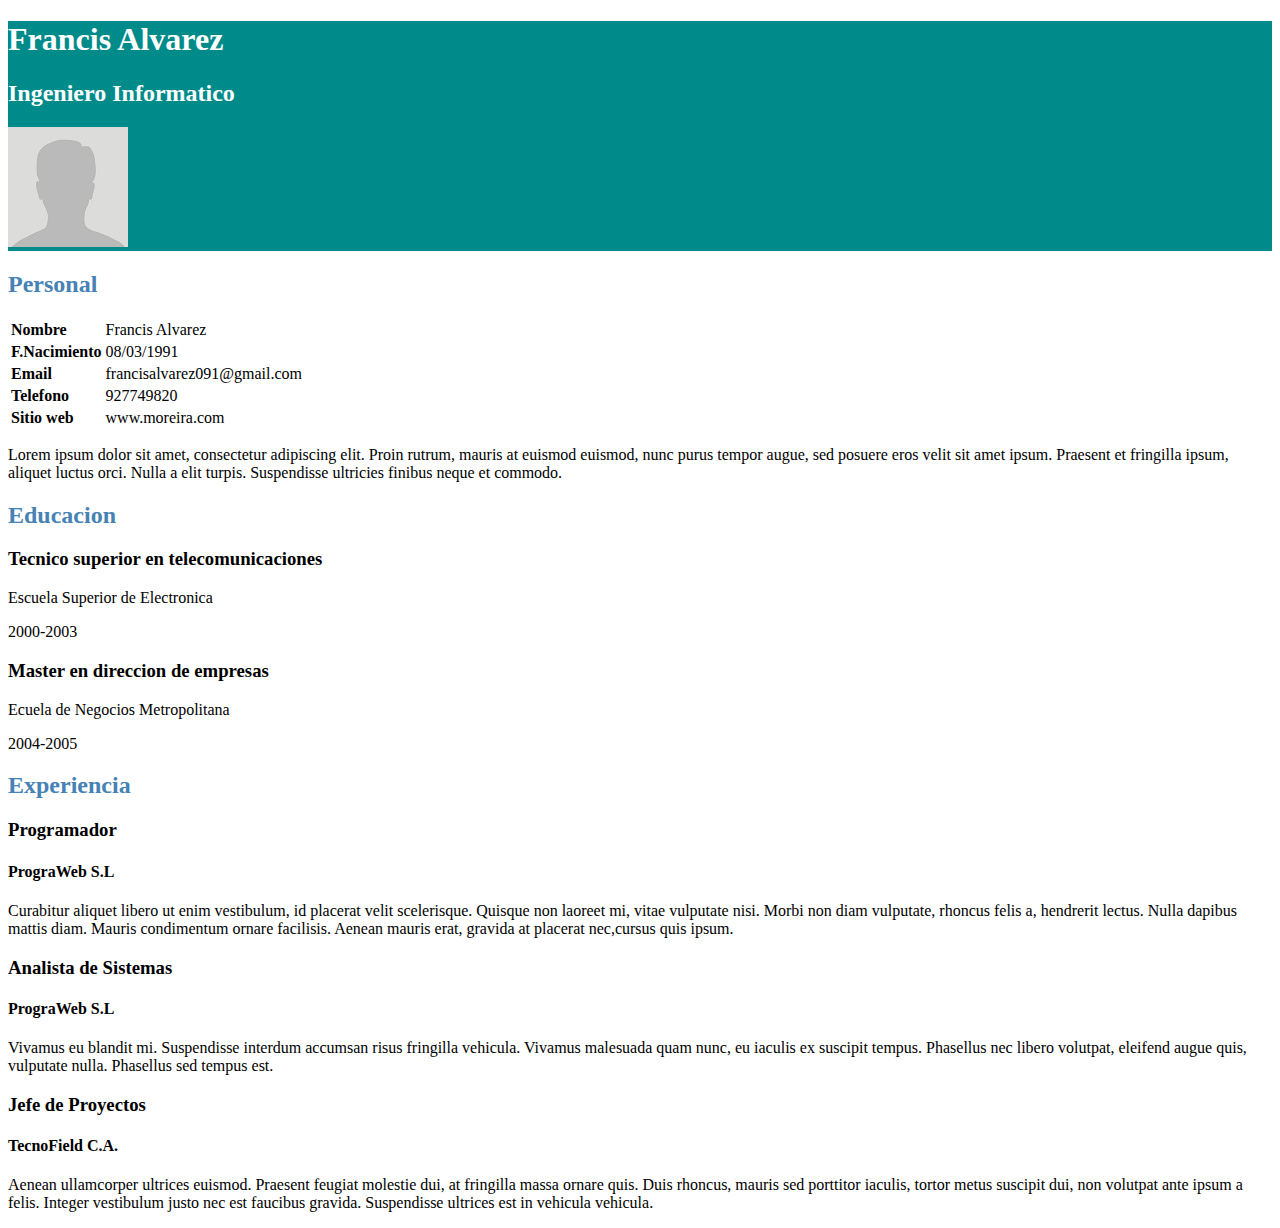
<file: index.html>
<!DOCTYPE html>
<html lang="en">
<head>
    <meta charset="UTF-8">
    <meta http-equiv="X-UA-Compatible" content="IE=edge">
    <meta name="viewport" content="width=device-width, initial-scale=1.0">
    <link rel="stylesheet" href="style.css">
    <title>Curriculum Vitae</title>
</head>
<body>
    <main class="main-contenedor">
        <h1>Francis Alvarez</h1>
        <h2>Ingeniero Informatico</h2>
        <img src="img/persona.png" alt="">
    </main>
    <section>
        <article>
            <header><h2 class="subtitle">Personal</h2></header>
            <table>
                <tr>
                    <td><b>Nombre</b></td>
                    <td>Francis Alvarez</td>
                </tr>
                <tr>
                    <td><b>F.Nacimiento</b></td>
                    <td>08/03/1991</td>
                </tr>
                <tr>
                    <td><b>Email</b></td>
                    <td>francisalvarez091@gmail.com</td>
                </tr>
                <tr>
                    <td><b>Telefono</b></td>
                    <td>927749820</td>
                </tr>
                <tr>
                    <td><b>Sitio web</b></td>
                    <td>www.moreira.com</td>
                </tr>
            </table>
            <p>Lorem ipsum dolor sit amet, consectetur adipiscing elit. Proin rutrum, mauris at euismod euismod, nunc
                purus tempor augue, sed posuere eros velit sit amet ipsum. Praesent et fringilla ipsum, aliquet luctus
                orci. Nulla a elit turpis. Suspendisse ultricies finibus neque et commodo.</p>
        </article>
        <article>
           <header><h2 class="subtitle">Educacion</h2></header> 
            <header><h3>Tecnico superior en telecomunicaciones</h3></header>
            <p>Escuela Superior de Electronica</p>
            <footer>2000-2003</footer>
            <header><h3>Master en direccion de empresas</h3></header>
            <P>Ecuela de Negocios Metropolitana</P>
            <footer>2004-2005</footer>
        </article>
    </section>
    <section>
        <header><h2 class="subtitle">Experiencia</h2></header>
        <article>
            <header><h3>Programador</h3></header>
            <header><h4>PrograWeb S.L</h4></header>
            <p>Curabitur aliquet libero ut enim vestibulum, id placerat velit scelerisque. Quisque non laoreet
                mi, vitae vulputate nisi. Morbi non diam vulputate, rhoncus felis a, hendrerit lectus. Nulla dapibus
                mattis diam. Mauris condimentum ornare facilisis. Aenean mauris erat, gravida at placerat nec,cursus quis ipsum.</p>
        </article>
        <article>
            <header><h3>Analista de Sistemas</h3></header>
            <header><h4>PrograWeb S.L</h4></header>
            <p>Vivamus eu blandit mi. Suspendisse interdum accumsan risus fringilla vehicula. Vivamus malesuada
                quam nunc, eu iaculis ex suscipit tempus. Phasellus nec libero volutpat, eleifend augue quis,
                vulputate nulla. Phasellus sed tempus est.</p>
        </article>
        <article>
            <header><h3>Jefe de Proyectos</h3></header>
            <header><h4>TecnoField C.A.</h4></header>
            <p>Aenean ullamcorper ultrices euismod. Praesent feugiat molestie dui, at fringilla massa ornare
                quis. Duis rhoncus, mauris sed porttitor iaculis, tortor metus suscipit dui, non volutpat ante ipsum
                a felis. Integer vestibulum justo nec est faucibus gravida. Suspendisse ultrices est in vehicula
                vehicula.</p>
        </article>
    </section>
</body>
</html>
</file>
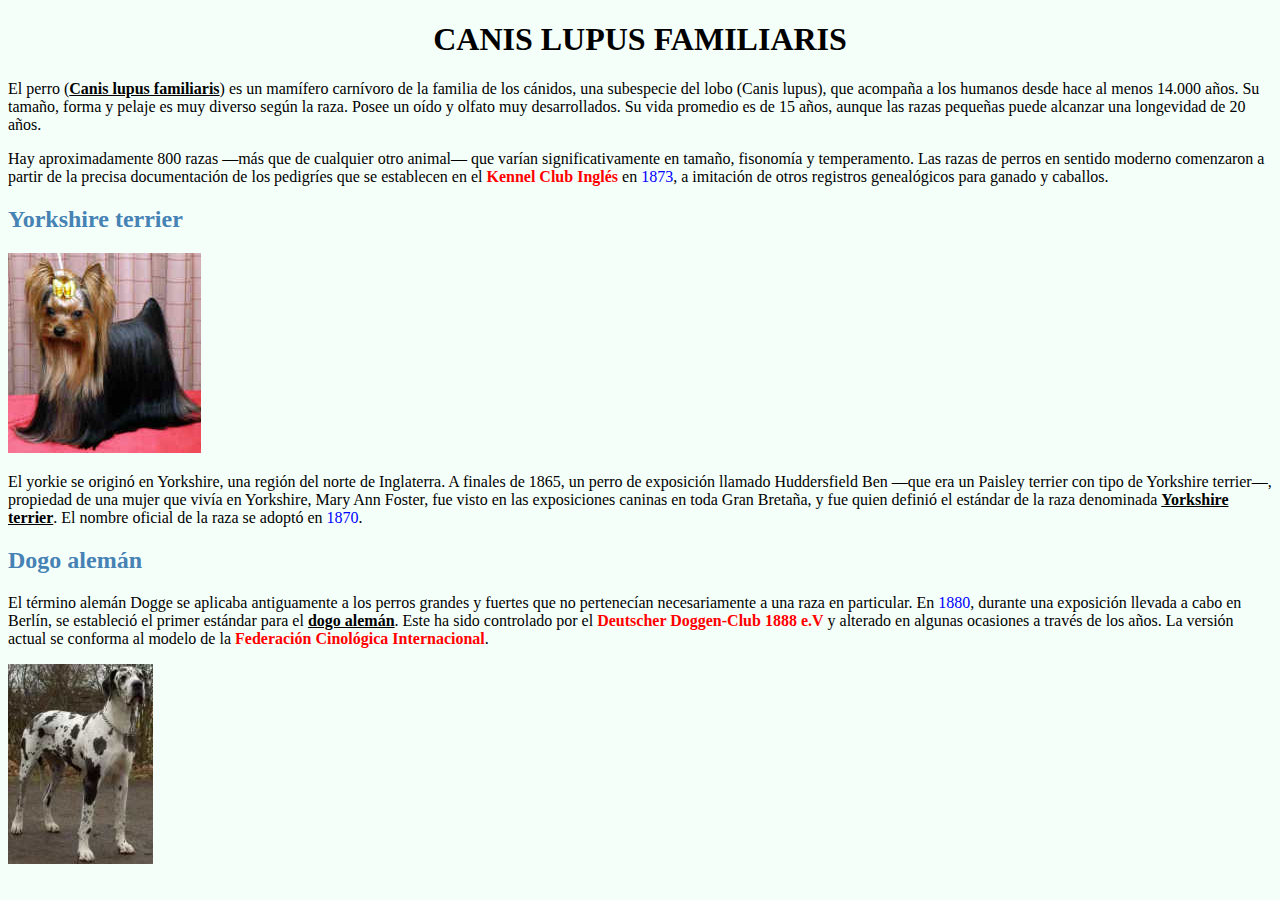
<file: catalogo.html>
<!DOCTYPE html>
<html lang="en">
<head>
    <meta charset="UTF-8">
    <meta http-equiv="X-UA-Compatible" content="IE=edge">
    <meta name="viewport" content="width=device-width, initial-scale=1.0">
    <link rel="stylesheet" href="style.css">
    <title>Canis lupus familiaris</title>
</head>
<body class="background-catalogo">
    <h1 class="title-catalogo">CANIS LUPUS FAMILIARIS</h1>
    <section>
        <article>
            <p>El perro (<span class="text-1">Canis lupus familiaris</span>) es un mamífero carnívoro de la familia de los cánidos, una subespecie del lobo (<span>Canis lupus</span>), que acompaña a los humanos desde hace al menos 14.000 años. Su tamaño, forma y pelaje es muy diverso según la raza. Posee un oído y olfato muy desarrollados. Su vida promedio es de 15 años, aunque las razas pequeñas puede alcanzar una longevidad de 20 años.
            </p>
            <p> Hay aproximadamente 800 razas —más que de cualquier otro animal— que varían significativamente en tamaño, fisonomía y temperamento. Las razas de perros en sentido moderno comenzaron a partir de la precisa documentación de los pedigríes que se establecen en el <span class="text-2">Kennel Club Inglés</span> en <span class="text-3">1873</span>, a imitación de otros registros genealógicos para ganado y caballos.
            </p>
        </article>
    </section>
    <section>
        <article>
            <header><h2 class="subtitle">Yorkshire terrier</h2></header>
            <img src="img/yorkshire.jpg" alt="">
            <p>El yorkie se originó en Yorkshire, una región del norte de Inglaterra. A finales de 1865, un perro de exposición llamado Huddersfield Ben —que era un Paisley terrier con tipo de Yorkshire terrier—, propiedad de una mujer que vivía en Yorkshire, Mary Ann Foster, fue visto en las exposiciones caninas en toda Gran Bretaña, y fue quien definió el estándar de la raza denominada <span class="text-1">Yorkshire terrier</span>. El nombre oficial de la raza se adoptó en <span class="text-3">1870</span>.
            </p>
        </article>
    </section>
    <section>
        <article>
            <header><h2 class="subtitle">Dogo alemán</h2></header>
            <p>El término alemán Dogge se aplicaba antiguamente a los perros grandes y fuertes que no pertenecían necesariamente a una raza en particular. En <span class="text-3">1880</span>, durante una exposición llevada a cabo en Berlín, se estableció el primer estándar para el <span class="text-1">dogo alemán</span>. Este ha sido controlado por el <span class="text-2">Deutscher Doggen-Club 1888 e.V</span> y alterado en algunas ocasiones a través de los años. La versión actual se conforma al modelo de la <span class="text-2">Federación Cinológica Internacional</span>.  
            </p>
            <img src="img/dogo-aleman.jpg" alt="">
        </article>
    </section>
</body>
</html>
</file>
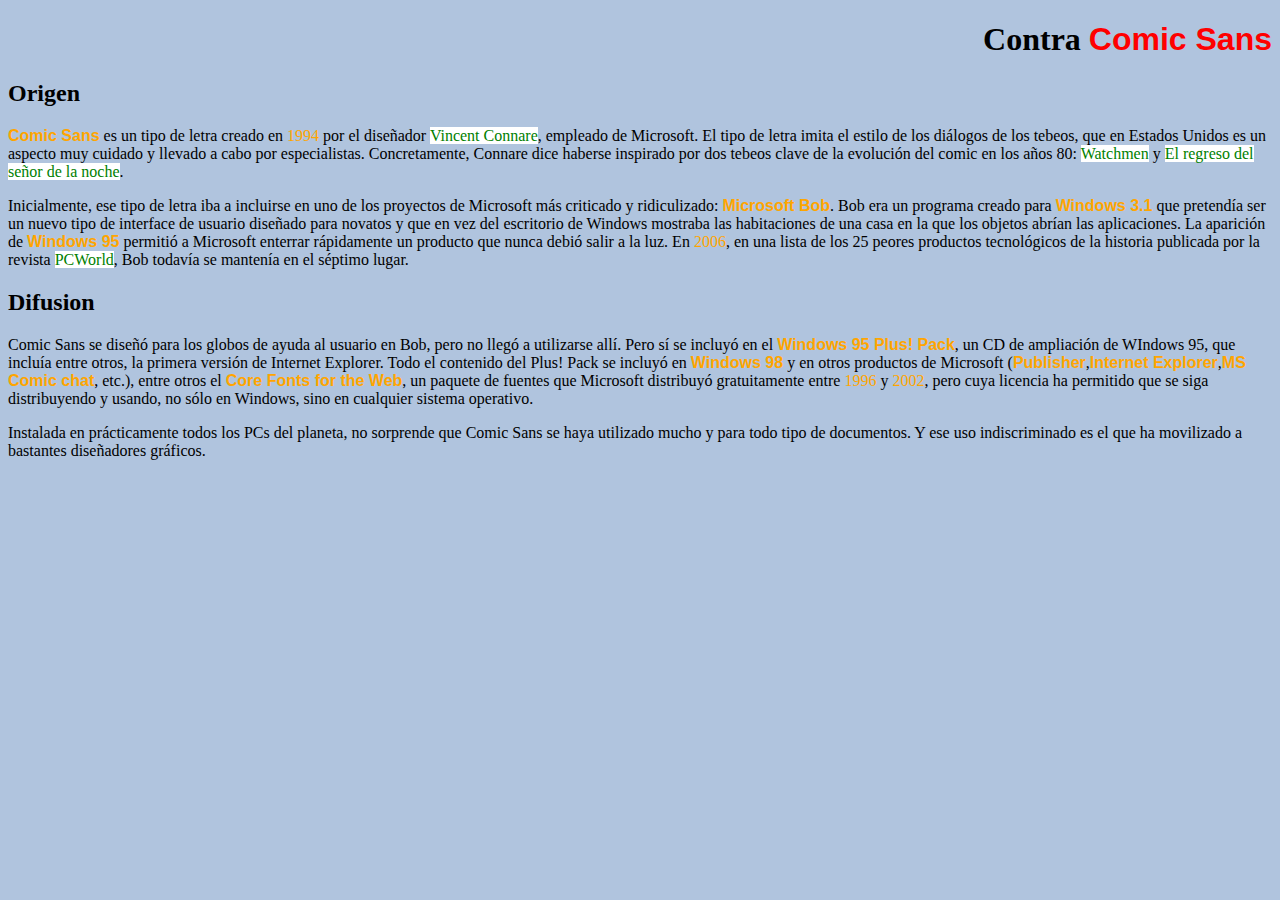
<file: ensayo.html>
<!DOCTYPE html>
<html lang="en">
<head>
    <meta charset="UTF-8">
    <meta http-equiv="X-UA-Compatible" content="IE=edge">
    <meta name="viewport" content="width=device-width, initial-scale=1.0">
    <link rel="stylesheet" href="style.css">
    <title>Document</title>
</head>
<body class="background">
    <h1 class="title">Contra <span class="title-red">Comic Sans</span></h1> 
    <section>
        <article>
            <header><h2>Origen</h2></header>
            <p><span class="parrafo1">Comic Sans</span> es un tipo de letra creado en <span class="parrafo2">1994</span> por el diseñador <span class="parrafo3">Vincent Connare</span>, empleado de Microsoft. El tipo de letra imita el estilo de los diálogos de los tebeos, que en Estados Unidos es un aspecto muy cuidado y llevado a cabo por especialistas. Concretamente, Connare dice haberse inspirado por dos tebeos clave de la evolución del comic en los años 80: <span class="parrafo3">Watchmen</span> y <span class="parrafo3">El regreso del señor de la noche</span>.
            </p>
            <p>Inicialmente, ese tipo de letra iba a incluirse en uno de los proyectos de Microsoft más criticado y ridiculizado: <span class="parrafo1">Microsoft Bob</span>. Bob era un programa creado para <span class="parrafo1">Windows 3.1</span> que pretendía ser un nuevo tipo de interface de usuario diseñado para novatos y que en vez del escritorio de Windows mostraba las habitaciones de una casa en la que los objetos abrían las aplicaciones. La aparición de <span class="parrafo1">Windows 95</span> permitió a Microsoft enterrar rápidamente un producto que nunca debió salir a la luz. En <span class="parrafo2">2006</span>, en una lista de los 25 peores productos tecnológicos de la historia publicada por la revista <span class="parrafo3">PCWorld</span>, Bob todavía se mantenía en el séptimo lugar.
            </p>
        </article>
        <article>
            <header><h2>Difusion</h2></header>
            <p>Comic Sans se diseñó para los globos de ayuda al usuario en Bob, pero no llegó a utilizarse allí. Pero sí se incluyó en el <span class="parrafo1">Windows 95 Plus! Pack</span>, un CD de ampliación de WIndows 95, que incluía entre otros, la primera versión de Internet Explorer. Todo el contenido del Plus! Pack se incluyó en <span class="parrafo1">Windows 98</span> y en otros productos de Microsoft (<span class="parrafo1">Publisher</span>,<span class="parrafo1">Internet Explorer</span>,<span class="parrafo1">MS Comic chat</span>, etc.), entre otros el <span class="parrafo1">Core Fonts for the Web</span>, un paquete de fuentes que Microsoft distribuyó gratuitamente entre <span class="parrafo2">1996</span> y <span class="parrafo2">2002</span>, pero cuya licencia ha permitido que se siga distribuyendo y usando, no sólo en Windows, sino en cualquier sistema operativo.
            </p>
            <p>Instalada en prácticamente todos los PCs del planeta, no sorprende que Comic Sans se haya utilizado mucho y para todo tipo de documentos. Y ese uso indiscriminado es el que ha movilizado a bastantes diseñadores gráficos.
            </p>
        </article>
    </section>
</body>
</html>
</file>
<file: style.css>
.main-contenedor{
    background-color: darkcyan;
    color: white;
}

.subtitle{
    color: coral;
}

.title{
    text-align: right;
}
.title-red{
    color: red;
    font-family: sans-serif;
}

.background{
    background-color: lightsteelblue;
}

.parrafo1{
    color: orange;
    font-weight: bold;
    font-family: sans-serif;
}
.parrafo2{
    color: orange;
}
.parrafo3{
    color: green;
    background-color: white;
}

.background-catalogo{
    background-color: mintcream;
}
.title-catalogo{
    text-align: center;
    font-weight: bold;
}

.subtitle{
    color: steelblue;
    font-weight: bold;
}
.text-1{
    font-weight: bold;
    text-decoration: underline;
}
.text-2{
    font-weight: bold;
    color: red;
}
.text-3{
    color: blue;
}
</file>
